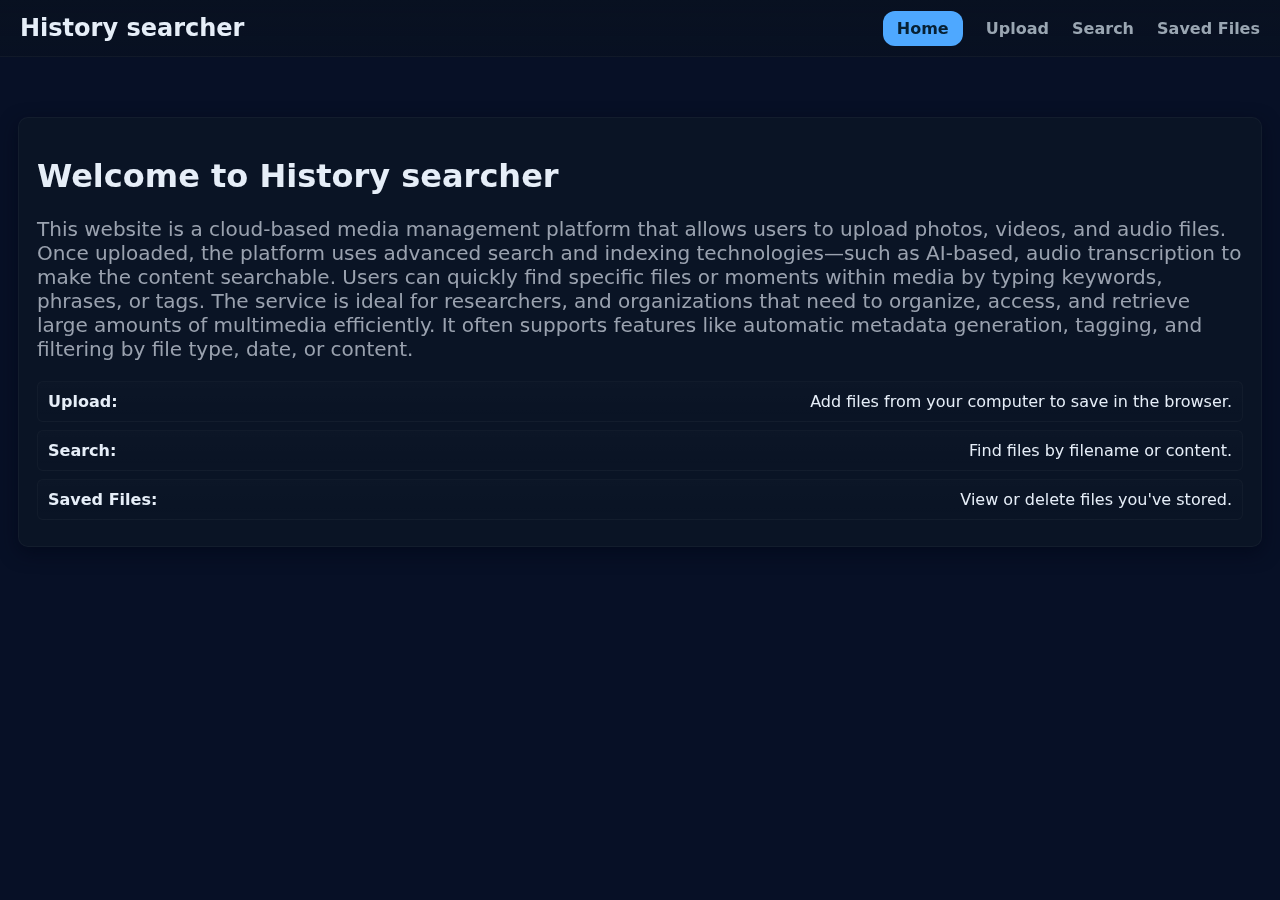
<file: index.html>
<!DOCTYPE html>
<html>
<!doctype html>
<html lang="en">
    <head>
        <meta charset="utf-8">
        <meta name="viewport" content="width=device-width,initial-scale=1">
        <title>History searcher — Home</title>
        <link rel="stylesheet" href="styles.css">
    </head>
    <body>
        <header class="topbar">
            <div class="brand">History searcher</div>
            <nav class="nav">
                <a href="index.html">Home</a>
                <a href="upload.html">Upload</a>
                <a href="search.html">Search</a>
                <a href="saved.html">Saved Files</a>
            </nav>
        </header>

        <main class="container">
            <section class="panel">
                <h1>Welcome to History searcher</h1>
                <p class="note">This website is a cloud-based media management platform that allows users to upload photos, videos, and audio files. Once uploaded, the platform uses advanced search and indexing technologies—such as AI-based, audio transcription to make the content searchable. Users can quickly find specific files or moments within media by typing keywords, phrases, or tags. The service is ideal for researchers, and organizations that need to organize, access, and retrieve large amounts of multimedia efficiently. It often supports features like automatic metadata generation, tagging, and filtering by file type, date, or content.</p>
                <ul class="list">
                    <li><strong>Upload:</strong> Add files from your computer to save in the browser.</li>
                    <li><strong>Search:</strong> Find files by filename or content.</li>
                    <li><strong>Saved Files:</strong> View or delete files you've stored.</li>
                </ul>
            </section>
        </main>

    <script src="script.js"></script>

    </body>
</html>
</file>
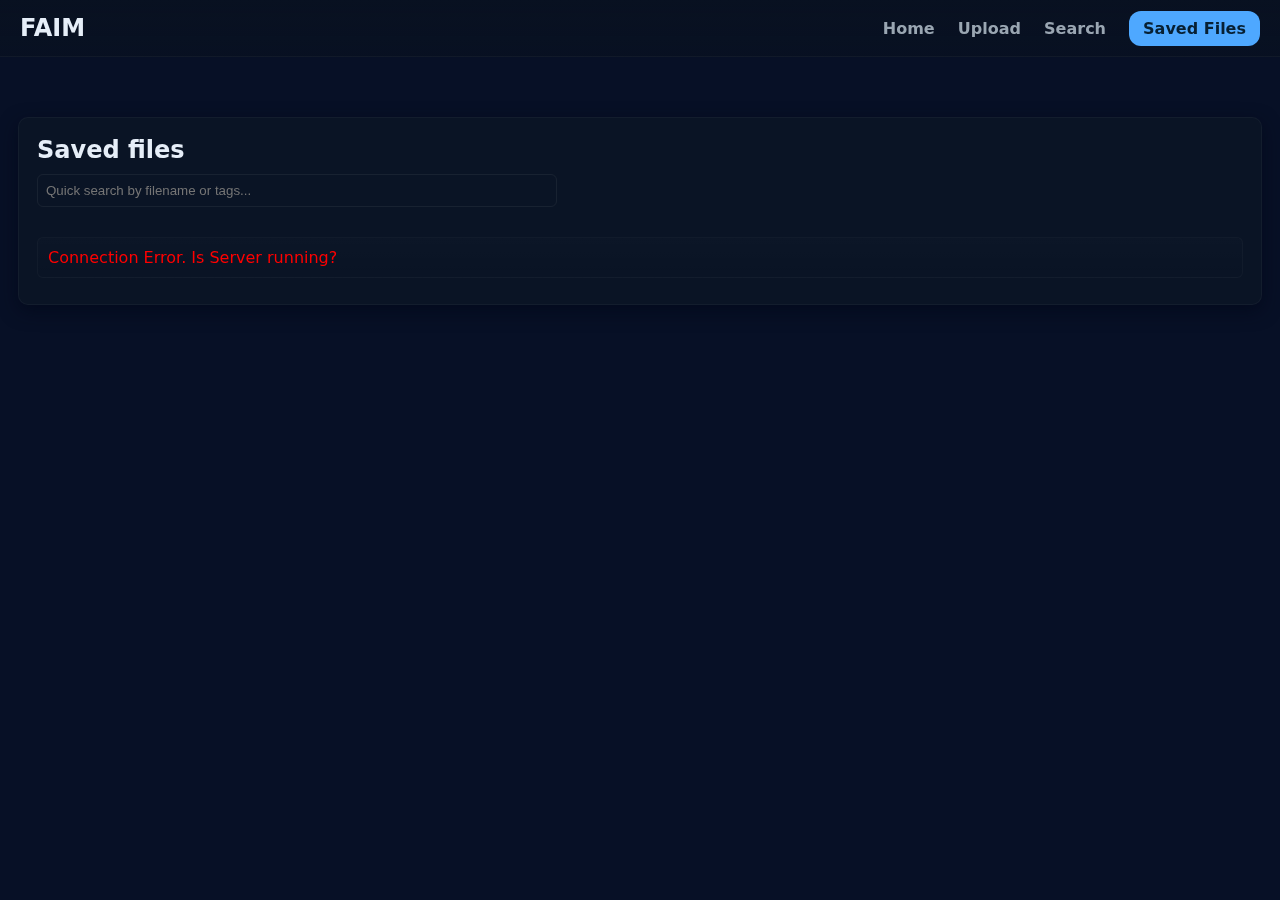
<file: saved.html>
<!doctype html>
<html lang="en">
  <head>
    <meta charset="utf-8">
    <meta name="viewport" content="width=device-width,initial-scale=1">
    <title>File AI Management — Saved</title>
    <link rel="stylesheet" href="styles.css">
  </head>
  <body>
    <header class="topbar">
      <div class="brand">FAIM</div>
      <nav class="nav">
        <a href="index.html">Home</a>
        <a href="upload.html">Upload</a>
        <a href="search.html">Search</a>
        <a href="saved.html">Saved Files</a>
      </nav>
    </header>

    <main class="container">
      <section class="panel">
        <h2>Saved files</h2>
        <div style="margin-bottom: 20px;">
          <input type="text" id="quickSearchInput" placeholder="Quick search by filename or tags..." style="width: 100%; padding: 8px; margin-bottom: 10px;">
        </div>
        <ul id="savedList" class="list"></ul>
      </section>
    </main>

    <script src="script.js"></script>
  </body>
</html>
</file>
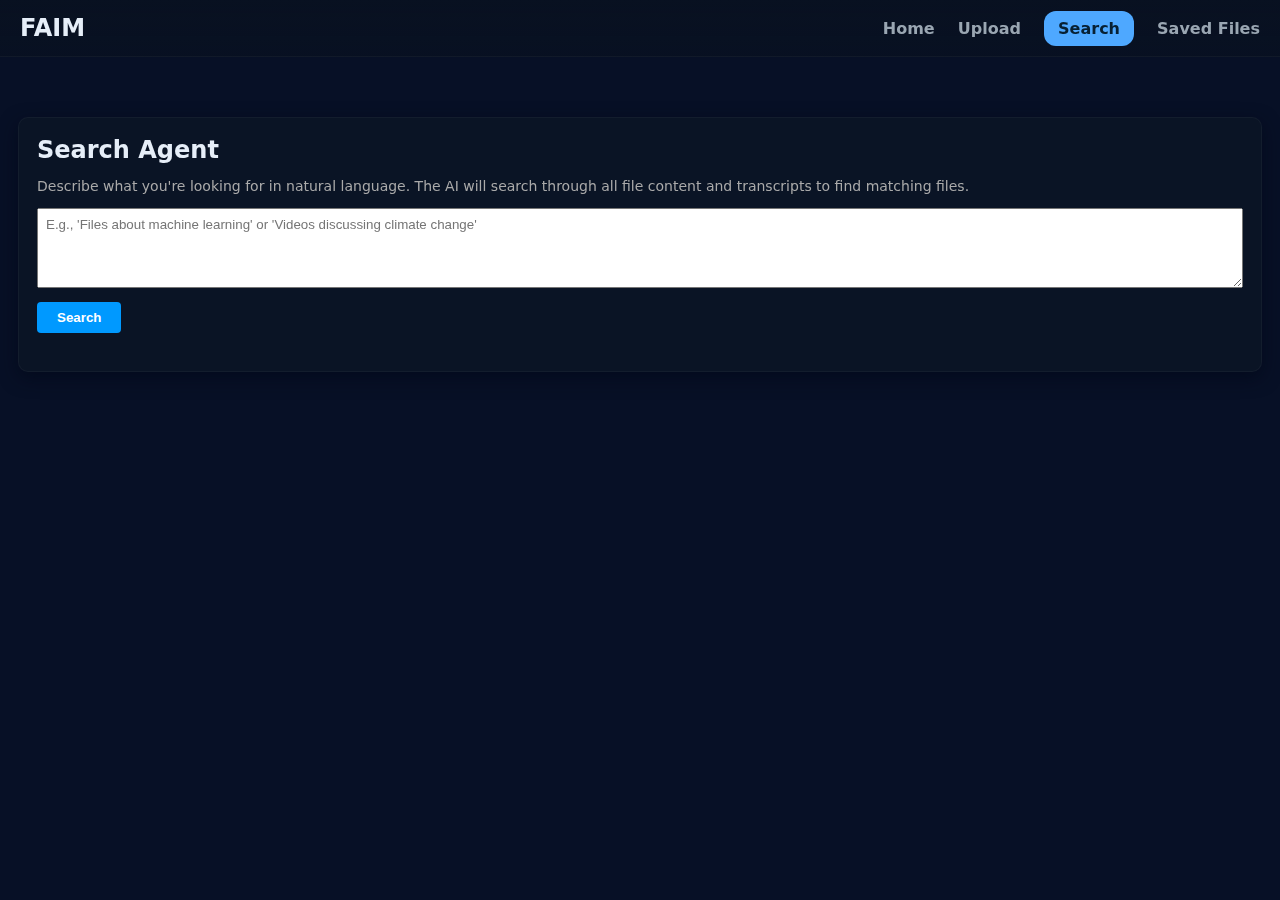
<file: search.html>
<!doctype html>
<html lang="en">
  <head>
    <meta charset="utf-8">
    <meta name="viewport" content="width=device-width,initial-scale=1">
    <title>File AI Management — Search</title>
    <link rel="stylesheet" href="styles.css">
  </head>
  <body>
    <header class="topbar">
      <div class="brand">FAIM</div>
      <nav class="nav">
        <a href="index.html">Home</a>
        <a href="upload.html">Upload</a>
        <a href="search.html">Search</a>
        <a href="saved.html">Saved Files</a>
      </nav>
    </header>

    <main class="container">
      <section class="panel">
        <h2>Search Agent</h2>
        <p style="color: #aaa; font-size: 14px;">Describe what you're looking for in natural language. The AI will search through all file content and transcripts to find matching files.</p>
        <textarea id="qwenSearchInput" placeholder="E.g., 'Files about machine learning' or 'Videos discussing climate change'" style="width: 100%; height: 80px; padding: 8px; margin-bottom: 10px; font-family: Arial, sans-serif;"></textarea>
        <button id="qwenSearchBtn" style="padding: 8px 20px; background: #0099ff; color: white; border: none; cursor: pointer; border-radius: 4px;">Search</button>
        <div class="throbber" id="searchThrobber"></div>
        <ul id="qwenSearchResults" class="list" style="margin-top: 20px;"></ul>
      </section>
    </main>

    <script src="script.js"></script>
  </body>
</html>
</file>
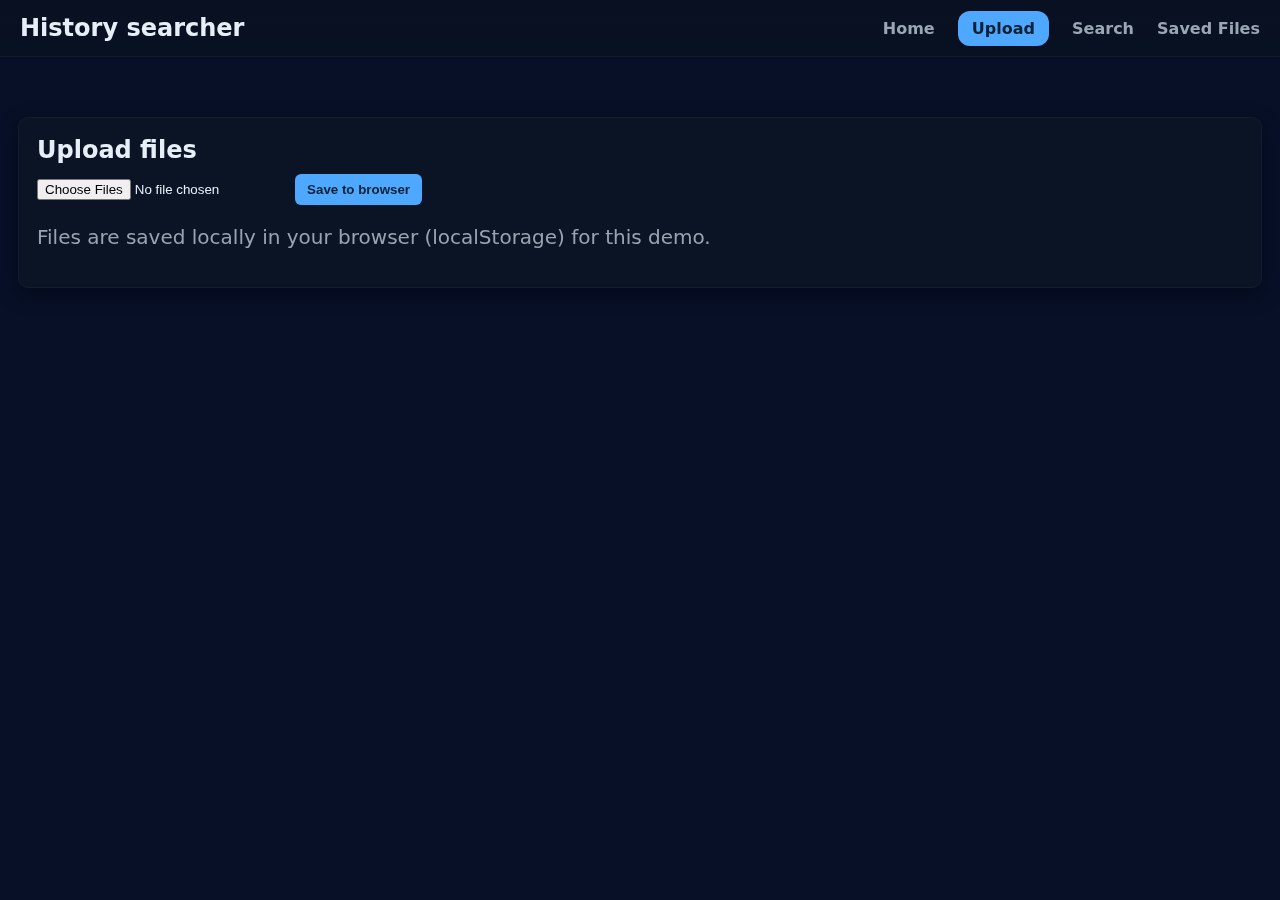
<file: upload.html>
<!doctype html>
<html lang="en">
  <head>
    <meta charset="utf-8">
    <meta name="viewport" content="width=device-width,initial-scale=1">
    <title>History searcher — Upload</title>
    <link rel="stylesheet" href="styles.css">
  </head>
  <body>
    <header class="topbar">
      <div class="brand">History searcher</div>
      <nav class="nav">
        <a href="index.html">Home</a>
        <a href="upload.html">Upload</a>
        <a href="search.html">Search</a>
        <a href="saved.html">Saved Files</a>
      </nav>
    </header>

    <main class="container">
      <section class="panel">
        <h2>Upload files</h2>
        <form id="uploadForm">
          <input type="file" id="fileInput" multiple>
          <button type="submit">Save to browser</button>
        </form>
        <p class="note">Files are saved locally in your browser (localStorage) for this demo.</p>
      </section>
    </main>

    <script src="script.js"></script>
  </body>
</html>
</file>
<file: styles.css>
:root{
  --bg: #071026;
  --panel: #0e1724;
  --accent: #4ea8ff;
  --muted: #9aa6b2;
  --text: #e6eef8;
  --border: rgba(255,255,255,0.04);
}
*{box-sizing:border-box}
body{margin:0;font-family:Inter,system-ui,-apple-system,Segoe UI,Roboto,'Helvetica Neue',Arial;color:var(--text);background:var(--bg);}
.topbar{position:sticky;top:0;display:flex;justify-content:space-between;align-items:center;padding:14px 20px;background:linear-gradient(180deg,rgba(10,18,30,0.6),rgba(10,18,30,0.45));border-bottom:1px solid var(--border);backdrop-filter:blur(6px)}
.brand{font-weight:800;color:var(--text);font-size:24px}
.nav a{margin-left:18px;color:var(--muted);text-decoration:none;font-weight:600}
.nav a:hover{color:var(--accent)}
.nav a.active{background:var(--accent);color:#072033;padding:8px 14px;border-radius:12px;margin-left:18px}
.container{max-width:none;width:100%;margin:28px 0;padding:0 18px}
.main-content{display:flex;gap:28px;align-items:flex-start;justify-content:space-between}
.page-title{font-size:54px;font-weight:800;margin:0 0 28px 0;color:var(--text);text-align:center}
.image-with-buttons{position:relative;width:300px;flex-shrink:0}
.side-image{width:100%;height:auto;border-radius:10px;display:block}
.arrow-button{position:absolute;background:transparent;border:none;display:flex;align-items:center;justify-content:center;text-decoration:none;cursor:pointer;transition:all 0.3s}
.arrow-button:hover{transform:scale(1.05)}
.arrow-top{top:8.24%;left:22.9%;width:51.9%;height:19.60%}
.arrow-bottom{top:67.33%;left:22.9%;width:51.9%;height:22.16%}
.panel{background:rgba(14,23,36,0.6);padding:18px;border-radius:10px;box-shadow:0 6px 18px rgba(2,6,23,0.6);margin-bottom:18px;border:1px solid var(--border);margin-top:60px;backdrop-filter:blur(8px)}
.panel h2{margin:0 0 10px 0}
.note{color:rgba(187, 195, 207, 0.815);font-size:20px}
.list{list-style:none;padding:0;margin:8px 0}
.list li{padding:10px;border-radius:6px;border:1px solid rgba(255,255,255,0.03);margin-bottom:8px;background:linear-gradient(180deg,rgba(255,255,255,0.01),transparent);display:flex;justify-content:space-between;gap:12px;align-items:center}
.list li .meta{color:var(--muted);font-size:13px}
.preview-box{width:80px;height:80px;border-radius:8px;overflow:hidden;display:flex;align-items:center;justify-content:center;background:#072037;border:1px solid rgba(255,255,255,0.03);margin-right:12px;flex:0 0 80px}
.preview-box img{width:100%;height:100%;object-fit:cover;display:block}
.preview-text{padding:8px;font-size:12px;color:var(--muted);text-align:center;overflow:hidden;display:-webkit-box;-webkit-line-clamp:4;-webkit-box-orient:vertical}
button{background:var(--accent);color:#072033;border:none;padding:8px 12px;border-radius:6px;font-weight:700;cursor:pointer}
input[type="search"],input[type="text"]{padding:8px;border:1px solid rgba(255,255,255,0.06);border-radius:6px;width:100%;max-width:520px;background:transparent;color:var(--text)}
@media (max-width:640px){.nav a{margin-left:10px;font-size:14px}.brand{font-size:20px}}
</file>
